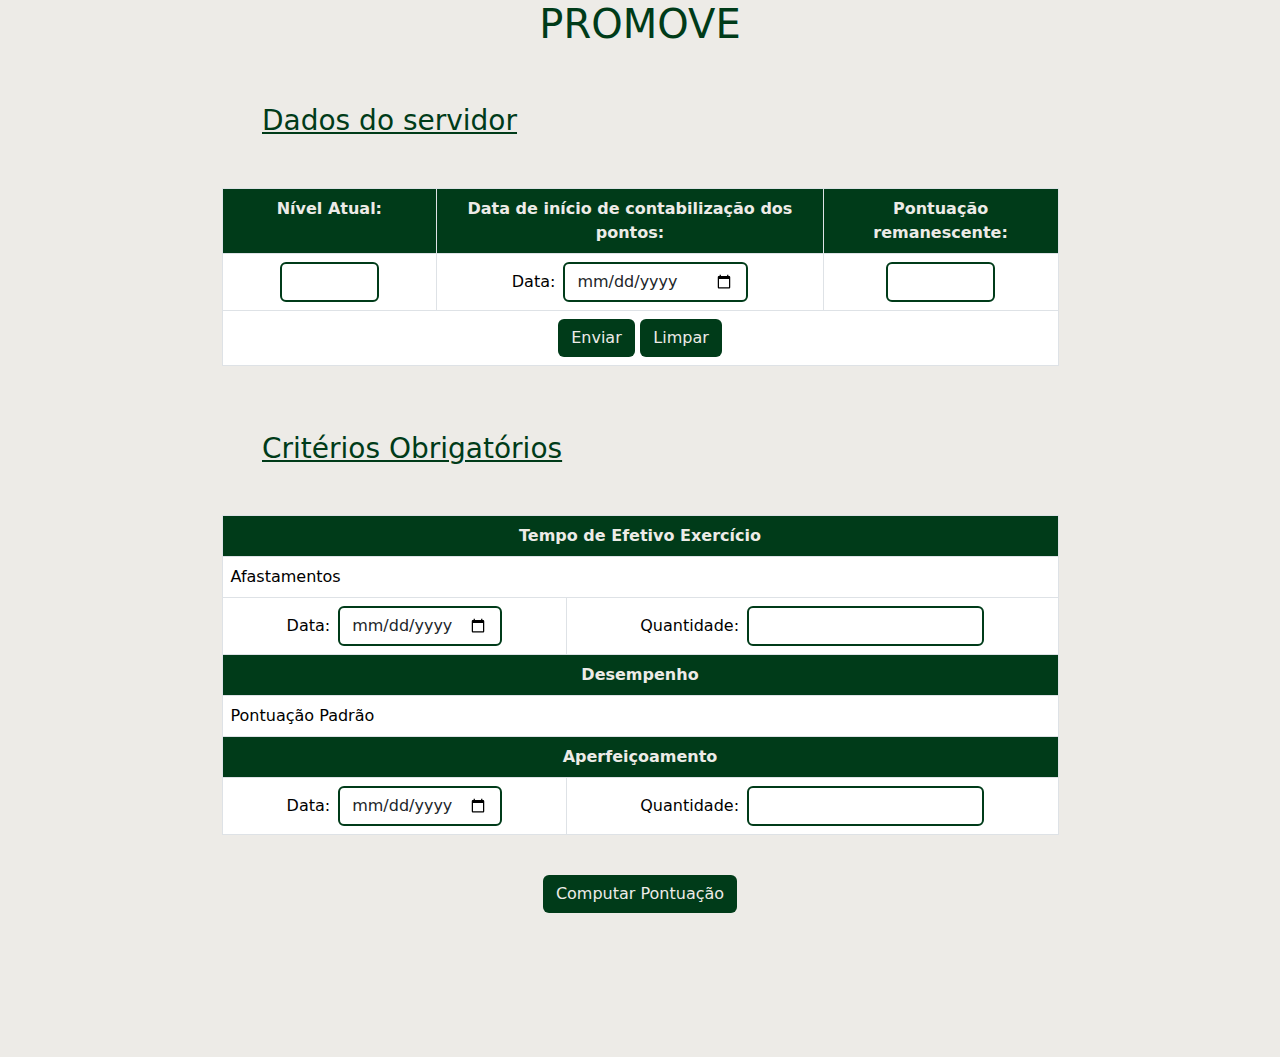
<file: index.html>
<!DOCTYPE html>
<html lang="pt-BR">
<head>
    <meta charset="UTF-8">
    <meta name="viewport" content="width=device-width, initial-scale=1.0">
    <title>PROMOVE</title>
    <link rel="stylesheet" href="CSS/bootstrap.min.css">
    <link rel="stylesheet" href="CSS/style.css">
    <script src="js/funcoes.js"></script>

</head>
<body>
    <div class="container">
        <h1 class="text-center" style="color: #003b19;">PROMOVE</h1><br>
        
        <h3 class="estilo2" style="margin-bottom: 1px;">Dados do servidor</h3><br>
        <div class="d-flex justify-content-center mt-4 w-75 mx-auto" >
            <div class="w-100">
                <table class="table table-bordered" style="margin-top: 1px;">
                    <thead>

                    </thead>
                    <tbody>
                        <tr class="estilo1">
                            <th  style="background-color: #003b19; color: #edebe7;" >Nível Atual: </th>
                            <th  style="background-color: #003b19; color: #edebe7;" >Data de início de contabilização dos pontos: </th>
                            <th  style="background-color: #003b19; color: #edebe7;" >Pontuação remanescente: </th>
                        </tr>
                        <tr>
                            <th>
                                <div class="d-flex align-items-center justify-content-center gap-2">
                                    <input type="text" id="nivel" class="form-control w-50" style="font-weight: normal; border: 2px solid #003b19">
                                </div>
                            </th>
                            <th>
                                <div class="d-flex align-items-center justify-content-center gap-2">
                                    <label for="aperfeiçoamento" class="form-label mb-0" style="font-weight: normal; " >Data: </label>
                                    <input type="date" id="dataInicio" class="form-control w-50  " style="font-weight: normal; border: 2px solid #003b19">
                                </div>
                                
                            </th>
                            <th>
                                <div class="d-flex align-items-center justify-content-center gap-2">
                                    <input type="number" id="pontuRema" class="form-control w-50" style="font-weight: normal; border: 2px solid #003b19">
                                </div>
                            </th>
                        </tr>
                        <tr>
                            <th colspan="3" style=" text-align: center">
                                <button type="button" class="btn" onclick="enviar_1()" style="background-color: #003b19; color: #edebe7;">Enviar</button>
                                <button type="button" class="btn" onclick="limpar_1()" style="background-color: #003b19; color: #edebe7;">Limpar</button>
                            </th>
                            
                        </tr>
                    </tbody>

                </table>
                <div id="quadroDados"  style="margin-top: 10px; padding: 10px; border: 2px solid #003b19; background-color: #edebe7; color: #003b19; display: none;">
                    <p id="mostrarNivel"></p>
                    <p id="mostrarDataInicio"></p>
                    <p id="mostrarpontuRema"></p>
                </div>
            </div>
        </div >
        
        
         
        
        <h3 class="estilo2" style="margin-bottom: 1px; margin-top: 50px;" >Critérios Obrigatórios</h3><br>

        <div class="d-flex justify-content-center mt-4 w-75 mx-auto">
            <table class="table table-bordered" style="margin-top: 1px;">
                <thead>

                </thead>
                <tbody>
                    <tr class="estilo1" >
                        <th  colspan="2" style="background-color: #003b19; color: #edebe7;" >Tempo de Efetivo Exercício</th>
                    </tr>
                    <tr>
                        <th colspan="2" style="font-weight: normal;">
                            Afastamentos
                        </th>
                    </tr>
                    <tr>
                        <th>
                            <div class="d-flex align-items-center justify-content-center gap-2" style="font-weight: normal;">
                                <label for="data1" class="form-label mb-0" style="font-weight: normal;">Data: </label>
                                <input type="date" id="dataAfast" class="form-control w-50 " style="font-weight: normal; border: 2px solid #003b19">
                            </div>
                        </th>
                        <th>
                            <div class="d-flex align-items-center justify-content-center gap-2" style="font-weight: normal;">
                                <label for="data1" class="form-label mb-0" style="font-weight: normal;">Quantidade: </label>
                                 <input type="number" id="qtde" class="form-control w-50" style="font-weight: normal; border: 2px solid #003b19">
                            </div>
                        </th>
                    </tr>
                    <tr class="estilo1">
                        <th colspan="2" style="background-color: #003b19; color: #edebe7;">Desempenho</th>
                    </tr>
                    <tr>
                        <th colspan="2" style="font-weight: normal;">
                            Pontuação Padrão
                        </th>
                    </tr>
                    <tr class="estilo1">
                        <th colspan="2" style="background-color: #003b19; color: #edebe7;">Aperfeiçoamento</th>
                    </tr>
                    <tr>
                        <th>
                            <div class="d-flex align-items-center justify-content-center gap-2" style="font-weight: normal;">
                                 <label for="data1" class="form-label mb-0" style="font-weight: normal;">Data: </label>
                                 <input type="date" id="dataAperf" class="form-control w-50 " style="font-weight: normal; border: 2px solid #003b19">
                            </div>
                        </th>
                        <th>
                            <div class="d-flex align-items-center justify-content-center gap-2" style="font-weight: normal;">
                                 <label for="data1" class="form-label mb-0" style="font-weight: normal;">Quantidade: </label>
                                 <input type="number" id="carga" class="form-control w-50 " style="font-weight: normal; border: 2px solid #003b19">
                            </div>
                        </th>
                    </tr>           

                </tbody>

        </table><br>      

        </div>

        <div class="d-flex justify-content-center mt-4 w-75 mx-auto">
            
            <button type="button" class="btn" onclick="gerarCarreira()" style="background-color: #003b19; color: #edebe7;" >Computar Pontuação</button>
            
        </div> <br><br><br>
        
        
        <div id="tabelaCarreira"></div><br><br><br>

                    
            
            
            
    </div>


    
</body>
</html>
</file>
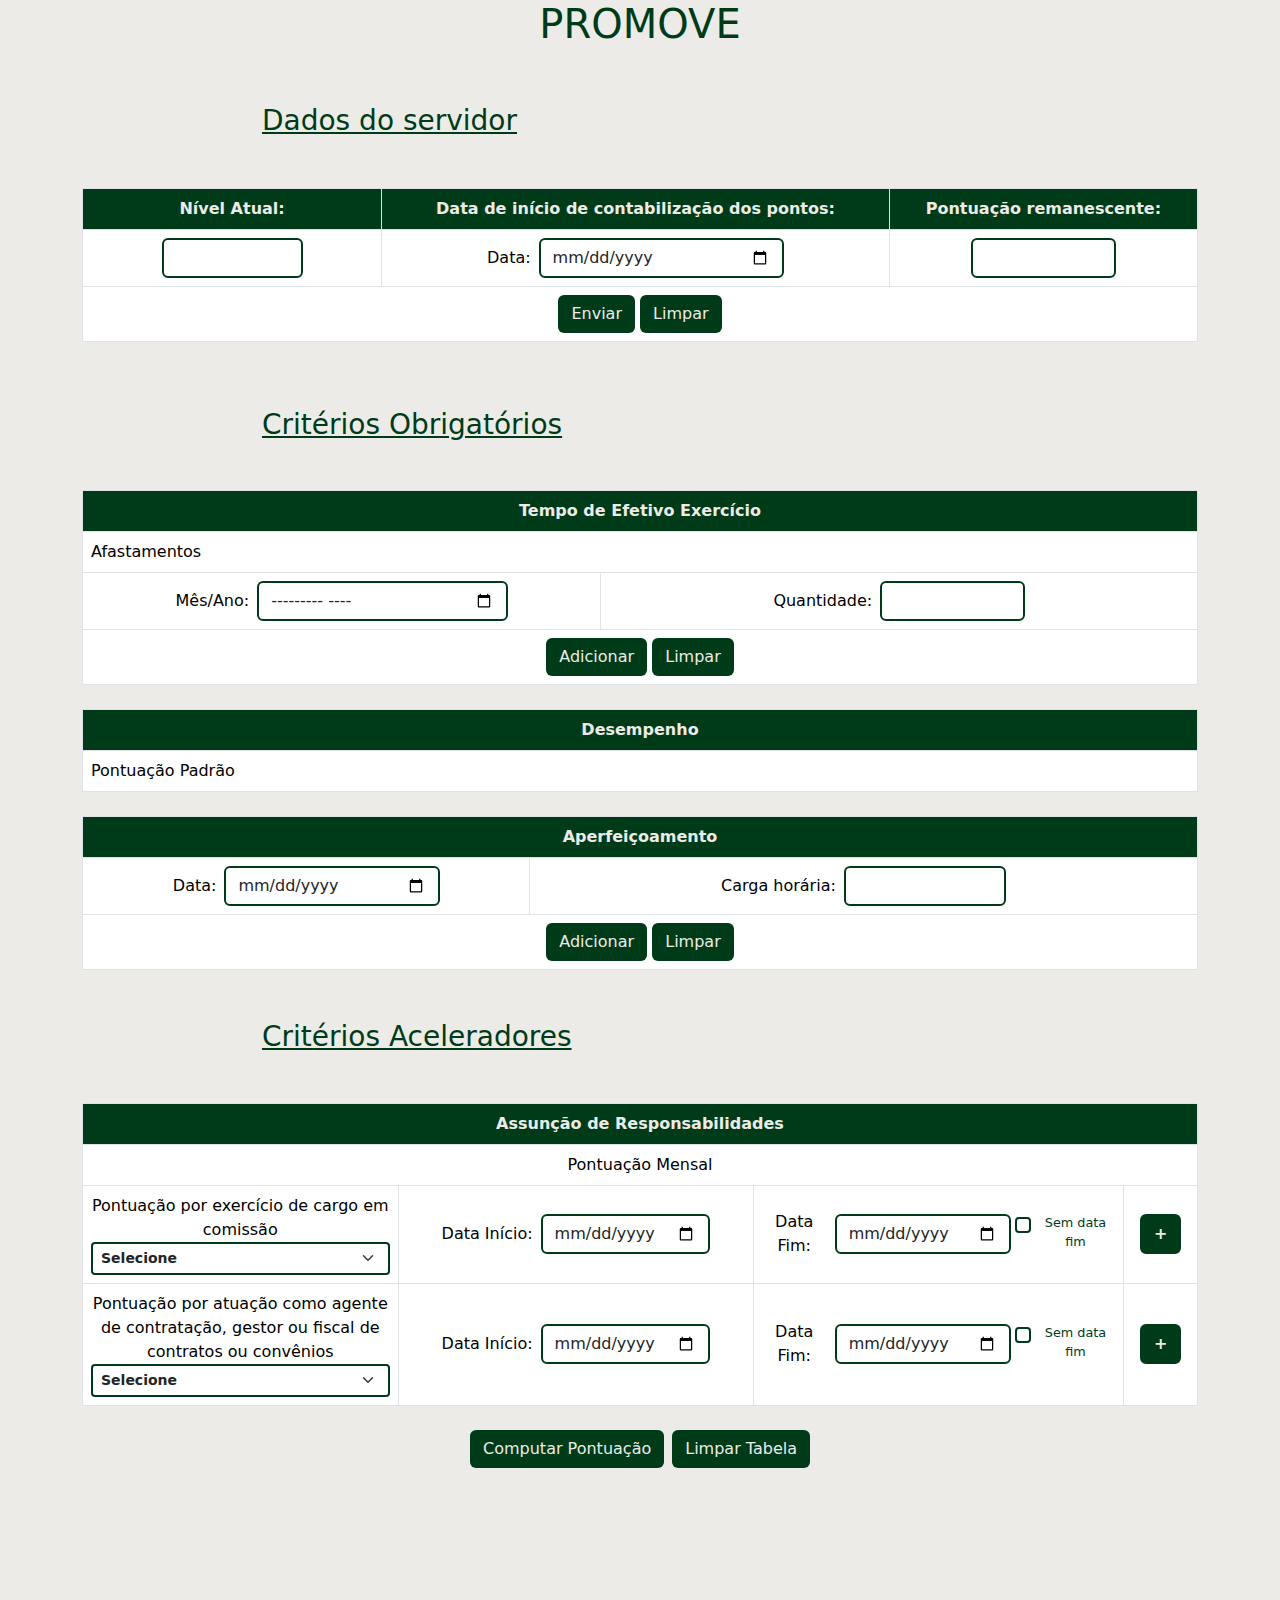
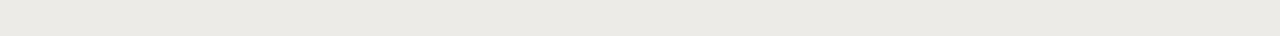
<file: index - Copia.html>
<!DOCTYPE html>
<html lang="pt-BR">
<head>
    <meta charset="UTF-8">
    <meta name="viewport" content="width=device-width, initial-scale=1.0">
    <title>PROMOVE</title>
    <link rel="stylesheet" href="CSS/bootstrap.min.css">
    <link rel="stylesheet" href="CSS/style.css">
    <script src="js/funcoes.js"></script>

</head>
<body>
    <div class="container">
        <h1 class="text-center" style="color: #003b19;">PROMOVE</h1><br>
        
        <h3 class="estilo2" style="margin-bottom: 1px;">Dados do servidor</h3><br>
        <div class="d-flex flex-column justify-content-center mt-4 mx-auto" >
            <div class="w-100">
                <table class="table table-bordered" style="margin-top: 1px;">
                    <thead>

                    </thead>
                    <tbody>
                        <tr class="estilo1">
                            <th  style="background-color: #003b19; color: #edebe7;" >Nível Atual: </th>
                            <th  style="background-color: #003b19; color: #edebe7;" >Data de início de contabilização dos pontos: </th>
                            <th  style="background-color: #003b19; color: #edebe7;" >Pontuação remanescente: </th>
                        </tr>
                        <tr>
                            <td>
                                <div class="d-flex align-items-center justify-content-center gap-2">
                                    <input type="text" id="nivel" class="form-control w-50" style="font-weight: normal; border: 2px solid #003b19">
                                </div>
                            </td>
                            <td>
                                <div class="d-flex align-items-center justify-content-center gap-2">
                                    <label for="dataInicio" class="form-label mb-0" style="font-weight: normal; " >Data: </label>
                                    <input type="date" id="dataInicio" class="form-control w-50  " style="font-weight: normal; border: 2px solid #003b19">
                                </div>
                                
                            </td>
                            <td>
                                <div class="d-flex align-items-center justify-content-center gap-2">
                                    <input type="number" id="pontuRema" class="form-control w-50" style="font-weight: normal; border: 2px solid #003b19">
                                </div>
                            </td>
                        </tr>
                        <tr>
                            <td colspan="3" style=" text-align: center">
                                <button type="button" class="btn" onclick="enviar_1()" style="background-color: #003b19; color: #edebe7;">Enviar</button>
                                <button type="button" class="btn" onclick="limpar_1()" style="background-color: #003b19; color: #edebe7;">Limpar</button>
                            </td>
                            
                        </tr>
                    </tbody>

                </table>
                <div id="quadroDados"  style="margin-top: 10px; padding: 10px; border: 2px solid #003b19; background-color: #edebe7; color: #003b19; display: none;">
                    <p id="mostrarNivel"></p>
                    <p id="mostrarDataInicio"></p>
                    <p id="mostrarpontuRema"></p>
                </div>
            </div>
        </div >
        
        
         
        
       
       
       
        <h3 class="estilo2" style="margin-bottom: 1px; margin-top: 50px;" >Critérios Obrigatórios</h3><br>

        <div class=" justify-content-center mt-4  mx-auto">
            <table class="table table-bordered" style="margin-top: 1px;">
                <thead>

                </thead>
                <tbody>
                    <tr class="estilo1" >
                        <th  colspan="2" style="background-color: #003b19; color: #edebe7;" >Tempo de Efetivo Exercício</th>
                    </tr>
                    <tr>
                        <th colspan="2" style="font-weight: 500;">
                            Afastamentos
                        </th>
                    </tr>
                    <tr>
                        <td>
                            <div class="d-flex align-items-center justify-content-center gap-2" style="font-weight: normal;">
                                <label for="mesAfastamento" class="form-label mb-0" style="font-weight: normal;">Mês/Ano: </label>
                                <input type="month" id="mesAfastamento" class="form-control w-50 " style="font-weight: normal; border: 2px solid #003b19">
                            </div>
                        </td>
                        <td>
                            <div class="d-flex align-items-center justify-content-center gap-2" style="font-weight: normal;">
                                <label for="qtdAfastamento" class="form-label mb-0" style="font-weight: normal;">Quantidade: </label>
                                 <input type="number" id="qtdAfastamento" class="form-control w-25" style="font-weight: normal; border: 2px solid #003b19">
                            </div>
                        </td>
                    </tr>
                     <tr>
                            <td colspan="2" style=" text-align: center">
                                <button type="button" class="btn" onclick="adicionarAfastamento()" style="background-color: #003b19; color: #edebe7;">Adicionar</button>
                                <button type="button" class="btn" onclick="limpar_afast()" style="background-color: #003b19; color: #edebe7;">Limpar</button>
                            </td>
                            
                    </tr>
                   
                    </tbody>

            </table>
            <div id="resumoAfastamento"  style="margin-top: 10px; padding: 10px; border: 2px solid #003b19; background-color: #edebe7; color: #003b19; display: none;"></div>     
        </div>


        <div class=" justify-content-center mt-4  mx-auto">
            <table class="table table-bordered" style="margin-top: 1px;">
                <thead></thead>
                <tbody>
                    
                    <tr class="estilo1">
                        <th colspan="2" style="background-color: #003b19; color: #edebe7;">Desempenho</th>
                    </tr>
                    <tr>
                        <th colspan="2" style="font-weight: 500;">
                            Pontuação Padrão
                        </th>
                    </tr>
                </tbody>
            </table>
        </div>
         <div class=" justify-content-center mt-4 mx-auto">
            <table class="table table-bordered" style="margin-top: 1px;">
                <thead></thead>
                <tbody>
                    <tr class="estilo1">
                        <th colspan="2" style="background-color: #003b19; color: #edebe7;">Aperfeiçoamento</th>
                    </tr>

                    <tr>
                        <th>
                            <div class="d-flex align-items-center justify-content-center gap-2" style="font-weight: normal;">
                                 <label for="dataAperf" class="form-label mb-0" style="font-weight: normal;">Data: </label>
                                 <input type="date" id="dataAperf" class="form-control w-50 " style="font-weight: normal; border: 2px solid #003b19">
                            </div>
                        </th>
                        <th>
                            <div class="d-flex align-items-center justify-content-center gap-2" style="font-weight: normal;">
                                 <label for="carga" class="form-label mb-0" style="font-weight: normal;">Carga horária: </label>
                                 <input type="number" id="carga" class="form-control w-25 " style="font-weight: normal; border: 2px solid #003b19">
                            </div>
                        </th>
                    </tr>
                    <tr>
                            <td colspan="2" style=" text-align: center">
                                <button type="button" class="btn" onclick="adicionarAperfeicoamento()" style="background-color: #003b19; color: #edebe7;">Adicionar</button>
                                <button type="button" class="btn" onclick="limpar_aperf()" style="background-color: #003b19; color: #edebe7;">Limpar</button>
                            </td>
                            
                    </tr>          
                </tbody>
        </table>
        <div id="resumoAperfeicoamento" style="margin-top: 10px; padding: 10px; border: 2px solid #003b19; background-color: #edebe7; color: #003b19; display: none;"></div>      
        </div>

       
       




       
       
        <h3 class="estilo2" style="margin-bottom: 1px; margin-top: 50px;" >Critérios Aceleradores</h3><br>

        <div class=" justify-content-center mt-4 w-100 mx-auto">
            <table class="table table-bordered text-center align-middle" style="margin-top: 1px;">
                <thead></thead>
                <tbody>
                    <tr class="estilo1" >
                        <th  colspan="4" style="background-color: #003b19; color: #edebe7;" >Assunção de Responsabilidades</th>
                    </tr>
                        <th colspan="4" style="font-weight: 500; text-align: center;">
                            Pontuação Mensal
                    </th>
                    <tr>
                        <th style="width: 400px;">
                            <div style="font-weight: normal"> Pontuação por exercício de cargo em comissão</div>
                            <div class="d-flex justify-content-center align-items-center" >
                                <select class="form-select form-select-sm fw-semibold w-100 text-wrap"  style="font-weight: normal; border: 2px solid #003b19">
                                    <option selected>Selecione</option>
                                    <option value="0.5"></option>
                                </select>
                            </div> 
                        </th>
                        <th style="width: 400px;">
                            <div class="d-flex justify-content-center align-items-center" style="font-weight: normal; ">
                                <label for="dataInicioResp" class="form-label mb-0 me-2" >Data Início: </label>
                                <input type="date" id="dataInicioResp" class="form-control w-50" style=" border: 2px solid #003b19">
                            </div>
                        </th>
                        <th style="width: 400px;">
                            <div class="d-flex justify-content-center align-items-center" style="font-weight: normal; ">
                                <label for="dataFimResp" class="form-label mb-0 me-2"  >Data Fim: </label>
                                <input type="date" id="dataFimResp" class="form-control w-50" style="border: 2px solid #003b19">
                                <div class="form-check align-self-center" style="margin-left: 4px; ">
                                    <input type="checkbox" class="form-check-input" id="semDataFim" style="border: 2px solid #003b19;">
                                    <label for="semDataFim" class="form-check-label" style="color: #003b19; font-size: 0.8rem; margin-right: 4px">Sem data fim</label>
                                </div>
                            </div>
                         </th>
                         <th style="width: 80px;">
                            <div>
                                <button type="button" id="adicionarAssuncao" class="btn btn--sm" 
                                style="border: 2px solid #003b19; color: #edebe7; background-color: #003b19; font-weight: bold;">+</button>
                            </div>
                         </th>
                    </tr>
                    <tr>
                        <th style="width: 400px;">
                            <div style="font-weight: normal"> Pontuação por atuação como agente de contratação, gestor ou fiscal de contratos ou convênios</div>
                            <div class="d-flex justify-content-center align-items-center" >
                                <select class="form-select form-select-sm fw-semibold w-100 text-wrap"  style="font-weight: normal; border: 2px solid #003b19">
                                    <option selected>Selecione</option>
                                    <option value="0.5"></option>
                                </select>
                            </div> 
                        </th>
                        <th style="width: 400px;">
                            <div class="d-flex justify-content-center align-items-center" style="font-weight: normal; ">
                                <label for="dataInicioResp" class="form-label mb-0 me-2" >Data Início: </label>
                                <input type="date" id="dataInicioResp" class="form-control w-50" style=" border: 2px solid #003b19">
                            </div>
                        </th>
                        <th style="width: 400px;">
                            <div class="d-flex justify-content-center align-items-center" style="font-weight: normal; ">
                                <label for="dataFimResp" class="form-label mb-0 me-2"  >Data Fim: </label>
                                <input type="date" id="dataFimResp" class="form-control w-50" style="border: 2px solid #003b19">
                                <div class="form-check align-self-center" style="margin-left: 4px; ">
                                    <input type="checkbox" class="form-check-input" id="semDataFim" style="border: 2px solid #003b19;">
                                    <label for="semDataFim" class="form-check-label" style="color: #003b19; font-size: 0.8rem; margin-right: 4px">Sem data fim</label>
                                </div>
                            </div>
                         </th>
                         <th style="width: 80px;">
                            <div>
                                <button type="button" id="adicionarAssuncao" class="btn btn--sm" 
                                style="border: 2px solid #003b19; color: #edebe7; background-color: #003b19; font-weight: bold;">+</button>
                            </div>
                         </th>
                    </tr>
                    



                    

                    

                </tbody>

            </table>
        <div id=""  style="margin-top: 10px; padding: 10px; border: 2px solid #003b19; background-color: #edebe7; color: #003b19; display: none;"></div>     
        </div>













        <div class="d-flex justify-content-center mt-4 w-75 mx-auto">   
            <button type="button" class="btn me-2" onclick="gerarCarreira()" style="background-color: #003b19; color: #edebe7;" >Computar Pontuação</button>
            <button type="button" class="btn" onclick="limparTabelaCarreira()" style="background-color: #003b19; color:#edebe7;">Limpar Tabela</button>
            
        </div> <br><br><br>

          
        
        <div id="tabelaEvolucao" class="mt-4"></div>
        <div id="tabelaCarreira"></div><br><br><br>
                   
         
            
            
    </div>
    
    
</body>
</html>
</file>
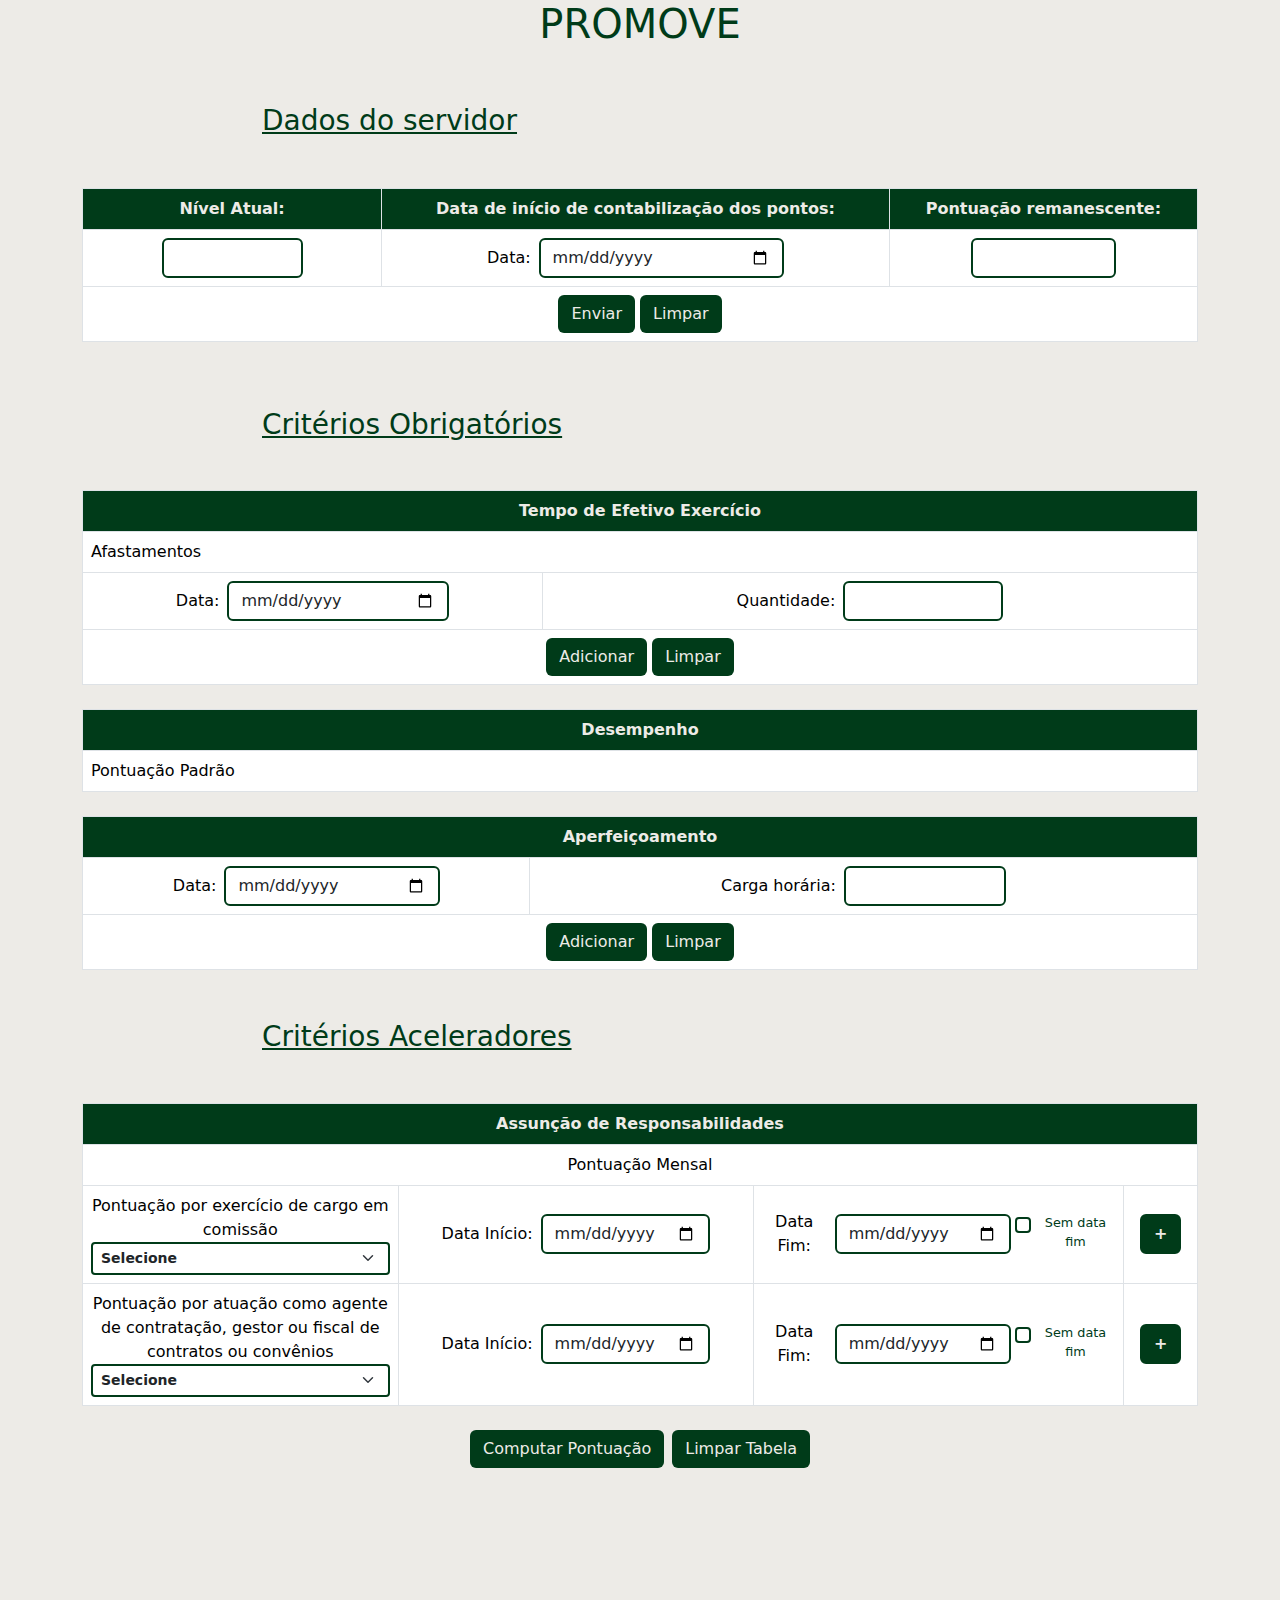
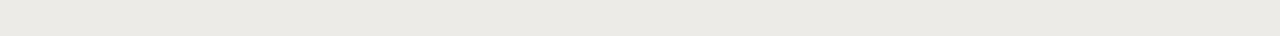
<file: indexcopy.html>
<!DOCTYPE html>
<html lang="pt-BR">
<head>
    <meta charset="UTF-8">
    <meta name="viewport" content="width=device-width, initial-scale=1.0">
    <title>PROMOVE</title>
    <link rel="stylesheet" href="CSS/bootstrap.min.css">
    <link rel="stylesheet" href="CSS/style.css">
    <script src="js/funcoes.js"></script>

</head>
<body>
    <div class="container">
        <h1 class="text-center" style="color: #003b19;">PROMOVE</h1><br>
        
        <h3 class="estilo2" style="margin-bottom: 1px;">Dados do servidor</h3><br>
        <div class="d-flex flex-column justify-content-center mt-4 mx-auto" >
            <div class="w-100">
                <table class="table table-bordered" style="margin-top: 1px;">
                    <thead>

                    </thead>
                    <tbody>
                        <tr class="estilo1">
                            <th  style="background-color: #003b19; color: #edebe7;" >Nível Atual: </th>
                            <th  style="background-color: #003b19; color: #edebe7;" >Data de início de contabilização dos pontos: </th>
                            <th  style="background-color: #003b19; color: #edebe7;" >Pontuação remanescente: </th>
                        </tr>
                        <tr>
                            <td>
                                <div class="d-flex align-items-center justify-content-center gap-2">
                                    <input type="text" id="nivel" class="form-control w-50" style="font-weight: normal; border: 2px solid #003b19">
                                </div>
                            </td>
                            <td>
                                <div class="d-flex align-items-center justify-content-center gap-2">
                                    <label for="dataInicio" class="form-label mb-0" style="font-weight: normal; " >Data: </label>
                                    <input type="date" id="dataInicio" class="form-control w-50  " style="font-weight: normal; border: 2px solid #003b19">
                                </div>
                                
                            </td>
                            <td>
                                <div class="d-flex align-items-center justify-content-center gap-2">
                                    <input type="number" id="pontuRema" class="form-control w-50" style="font-weight: normal; border: 2px solid #003b19">
                                </div>
                            </td>
                        </tr>
                        <tr>
                            <td colspan="3" style=" text-align: center">
                                <button type="button" class="btn" onclick="enviar_1()" style="background-color: #003b19; color: #edebe7;">Enviar</button>
                                <button type="button" class="btn" onclick="limpar_1()" style="background-color: #003b19; color: #edebe7;">Limpar</button>
                            </td>
                            
                        </tr>
                    </tbody>

                </table>
                <div id="quadroDados"  style="margin-top: 10px; padding: 10px; border: 2px solid #003b19; background-color: #edebe7; color: #003b19; display: none;">
                    <p id="mostrarNivel"></p>
                    <p id="mostrarDataInicio"></p>
                    <p id="mostrarpontuRema"></p>
                </div>
            </div>
        </div >
        
        
         
        
       
       
       
        <h3 class="estilo2" style="margin-bottom: 1px; margin-top: 50px;" >Critérios Obrigatórios</h3><br>

        <div class=" justify-content-center mt-4  mx-auto">
            <table class="table table-bordered" style="margin-top: 1px;">
                <thead>

                </thead>
                <tbody>
                    <tr class="estilo1" >
                        <th  colspan="2" style="background-color: #003b19; color: #edebe7;" >Tempo de Efetivo Exercício</th>
                    </tr>
                    <tr>
                        <th colspan="2" style="font-weight: 500;">
                            Afastamentos
                        </th>
                    </tr>
                    <tr>
                        <td>
                            <div class="d-flex align-items-center justify-content-center gap-2" style="font-weight: normal;">
                                <label for="dataAfastamento" class="form-label mb-0" style="font-weight: normal;">Data: </label>
                                <input type="date" id="dataAfastamento" class="form-control w-50 " style="font-weight: normal; border: 2px solid #003b19">
                            </div>
                        </td>
                        <td>
                            <div class="d-flex align-items-center justify-content-center gap-2" style="font-weight: normal;">
                                <label for="qtdAfastamento" class="form-label mb-0" style="font-weight: normal;">Quantidade: </label>
                                 <input type="number" id="qtdAfastamento" class="form-control w-25" style="font-weight: normal; border: 2px solid #003b19">
                            </div>
                        </td>
                    </tr>
                     <tr>
                            <td colspan="2" style=" text-align: center">
                                <button type="button" class="btn" onclick="adicionarAfastamento()" style="background-color: #003b19; color: #edebe7;">Adicionar</button>
                                <button type="button" class="btn" onclick="limpar_afast()" style="background-color: #003b19; color: #edebe7;">Limpar</button>
                            </td>
                            
                    </tr>
                   
                    </tbody>

            </table>
            <div id="resumoAfastamento"  style="margin-top: 10px; padding: 10px; border: 2px solid #003b19; background-color: #edebe7; color: #003b19; display: none;"></div>     
        </div>


        <div class=" justify-content-center mt-4  mx-auto">
            <table class="table table-bordered" style="margin-top: 1px;">
                <thead></thead>
                <tbody>
                    
                    <tr class="estilo1">
                        <th colspan="2" style="background-color: #003b19; color: #edebe7;">Desempenho</th>
                    </tr>
                    <tr>
                        <th colspan="2" style="font-weight: 500;">
                            Pontuação Padrão
                        </th>
                    </tr>
                </tbody>
            </table>
        </div>
         <div class=" justify-content-center mt-4 mx-auto">
            <table class="table table-bordered" style="margin-top: 1px;">
                <thead></thead>
                <tbody>
                    <tr class="estilo1">
                        <th colspan="2" style="background-color: #003b19; color: #edebe7;">Aperfeiçoamento</th>
                    </tr>

                    <tr>
                        <th>
                            <div class="d-flex align-items-center justify-content-center gap-2" style="font-weight: normal;">
                                 <label for="dataAperf" class="form-label mb-0" style="font-weight: normal;">Data: </label>
                                 <input type="date" id="dataAperf" class="form-control w-50 " style="font-weight: normal; border: 2px solid #003b19">
                            </div>
                        </th>
                        <th>
                            <div class="d-flex align-items-center justify-content-center gap-2" style="font-weight: normal;">
                                 <label for="carga" class="form-label mb-0" style="font-weight: normal;">Carga horária: </label>
                                 <input type="number" id="carga" class="form-control w-25 " style="font-weight: normal; border: 2px solid #003b19">
                            </div>
                        </th>
                    </tr>
                    <tr>
                            <td colspan="2" style=" text-align: center">
                                <button type="button" class="btn" onclick="adicionarAperfeicoamento()" style="background-color: #003b19; color: #edebe7;">Adicionar</button>
                                <button type="button" class="btn" onclick="limpar_aperf()" style="background-color: #003b19; color: #edebe7;">Limpar</button>
                            </td>
                            
                    </tr>          
                </tbody>
        </table>
        <div id="resumoAperfeicoamento" style="margin-top: 10px; padding: 10px; border: 2px solid #003b19; background-color: #edebe7; color: #003b19; display: none;"></div>      
        </div>

       
       




       
       
        <h3 class="estilo2" style="margin-bottom: 1px; margin-top: 50px;" >Critérios Aceleradores</h3><br>

        <div class=" justify-content-center mt-4 w-100 mx-auto">
            <table class="table table-bordered text-center align-middle" style="margin-top: 1px;">
                <thead></thead>
                <tbody>
                    <tr class="estilo1" >
                        <th  colspan="4" style="background-color: #003b19; color: #edebe7;" >Assunção de Responsabilidades</th>
                    </tr>
                        <th colspan="4" style="font-weight: 500; text-align: center;">
                            Pontuação Mensal
                    </th>
                    <tr>
                        <th style="width: 400px;">
                            <div style="font-weight: normal"> Pontuação por exercício de cargo em comissão</div>
                            <div class="d-flex justify-content-center align-items-center" >
                                <select class="form-select form-select-sm fw-semibold w-100 text-wrap"  style="font-weight: normal; border: 2px solid #003b19">
                                    <option selected>Selecione</option>
                                    <option value="0.5"></option>
                                </select>
                            </div> 
                        </th>
                        <th style="width: 400px;">
                            <div class="d-flex justify-content-center align-items-center" style="font-weight: normal; ">
                                <label for="dataInicioResp" class="form-label mb-0 me-2" >Data Início: </label>
                                <input type="date" id="dataInicioResp" class="form-control w-50" style=" border: 2px solid #003b19">
                            </div>
                        </th>
                        <th style="width: 400px;">
                            <div class="d-flex justify-content-center align-items-center" style="font-weight: normal; ">
                                <label for="dataFimResp" class="form-label mb-0 me-2"  >Data Fim: </label>
                                <input type="date" id="dataFimResp" class="form-control w-50" style="border: 2px solid #003b19">
                                <div class="form-check align-self-center" style="margin-left: 4px; ">
                                    <input type="checkbox" class="form-check-input" id="semDataFim" style="border: 2px solid #003b19;">
                                    <label for="semDataFim" class="form-check-label" style="color: #003b19; font-size: 0.8rem; margin-right: 4px">Sem data fim</label>
                                </div>
                            </div>
                         </th>
                         <th style="width: 80px;">
                            <div>
                                <button type="button" id="adicionarAssuncao" class="btn btn--sm" 
                                style="border: 2px solid #003b19; color: #edebe7; background-color: #003b19; font-weight: bold;">+</button>
                            </div>
                         </th>
                    </tr>
                                        <tr>
                        <th style="width: 400px;">
                            <div style="font-weight: normal"> Pontuação por atuação como agente de contratação, gestor ou fiscal de contratos ou convênios</div>
                            <div class="d-flex justify-content-center align-items-center" >
                                <select class="form-select form-select-sm fw-semibold w-100 text-wrap"  style="font-weight: normal; border: 2px solid #003b19">
                                    <option selected>Selecione</option>
                                    <option value="0.5"></option>
                                </select>
                            </div> 
                        </th>
                        <th style="width: 400px;">
                            <div class="d-flex justify-content-center align-items-center" style="font-weight: normal; ">
                                <label for="dataInicioResp" class="form-label mb-0 me-2" >Data Início: </label>
                                <input type="date" id="dataInicioResp" class="form-control w-50" style=" border: 2px solid #003b19">
                            </div>
                        </th>
                        <th style="width: 400px;">
                            <div class="d-flex justify-content-center align-items-center" style="font-weight: normal; ">
                                <label for="dataFimResp" class="form-label mb-0 me-2"  >Data Fim: </label>
                                <input type="date" id="dataFimResp" class="form-control w-50" style="border: 2px solid #003b19">
                                <div class="form-check align-self-center" style="margin-left: 4px; ">
                                    <input type="checkbox" class="form-check-input" id="semDataFim" style="border: 2px solid #003b19;">
                                    <label for="semDataFim" class="form-check-label" style="color: #003b19; font-size: 0.8rem; margin-right: 4px">Sem data fim</label>
                                </div>
                            </div>
                         </th>
                         <th style="width: 80px;">
                            <div>
                                <button type="button" id="adicionarAssuncao" class="btn btn--sm" 
                                style="border: 2px solid #003b19; color: #edebe7; background-color: #003b19; font-weight: bold;">+</button>
                            </div>
                         </th>
                    </tr>
                    



                    

                    

                </tbody>

            </table>
        <div id=""  style="margin-top: 10px; padding: 10px; border: 2px solid #003b19; background-color: #edebe7; color: #003b19; display: none;"></div>     
        </div>













        <div class="d-flex justify-content-center mt-4 w-75 mx-auto">   
            <button type="button" class="btn me-2" onclick="gerarCarreira()" style="background-color: #003b19; color: #edebe7;" >Computar Pontuação</button>
            <button type="button" class="btn" onclick="limparTabelaCarreira()" style="background-color: #003b19; color:#edebe7;">Limpar Tabela</button>
            
        </div> <br><br><br>

          
        
        <div id="tabelaEvolucao" class="mt-4"></div>
        <div id="tabelaCarreira"></div><br><br><br>

                    
            
            
            
    </div>
    


    
</body>
</html>
</file>
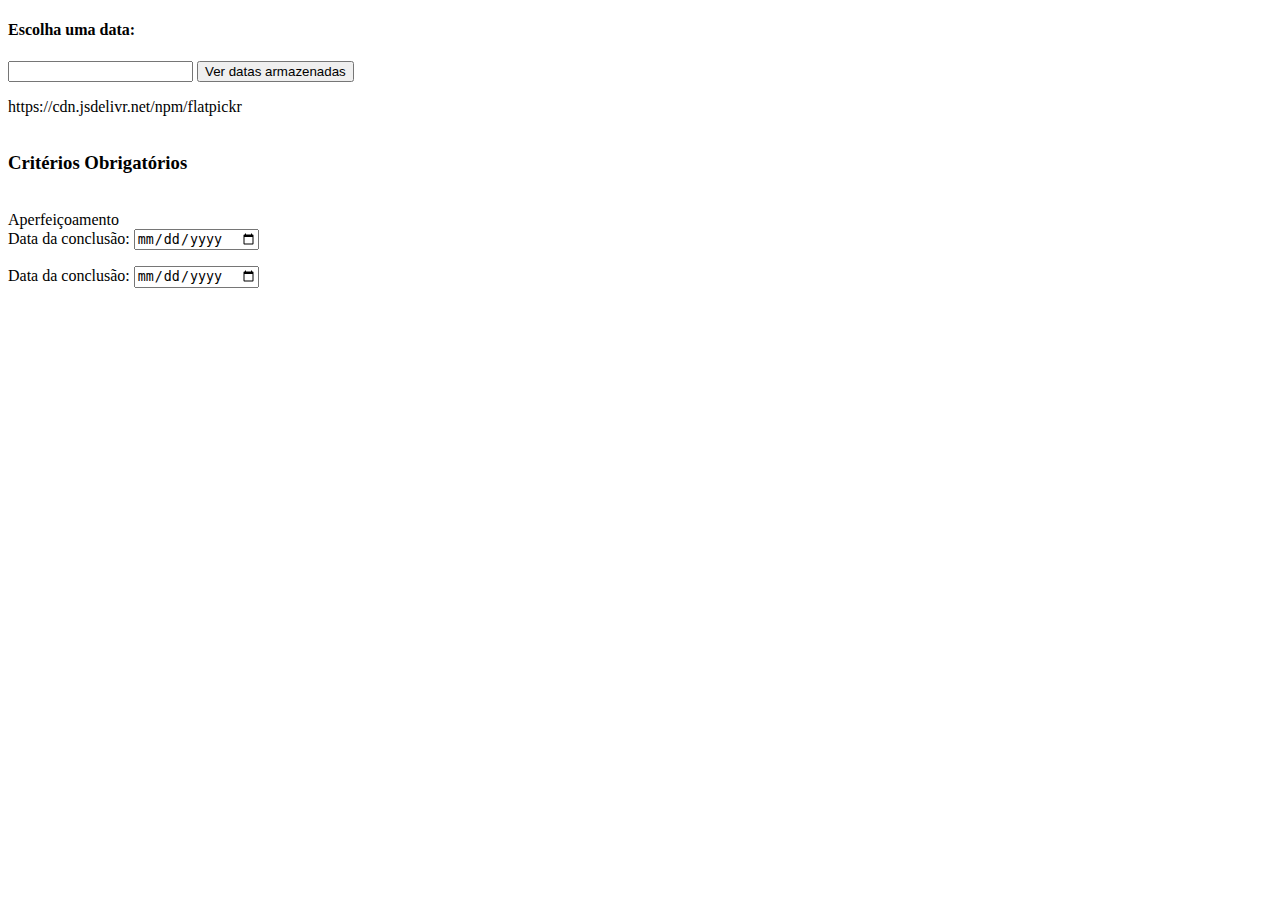
<file: teste.html>
<!DOCTYPE html>
<html lang="pt-br">
<head>
  <meta charset="UTF-8">
  <title>Armazenar datas</title>
  <link rel="stylesheet" href="https://cdn.jsdelivr.net/npm/flatpickr/dist/dn.jsdelivr.net/npm/bootstrap@5.3.2/dist/css/bootstrap.min.css
</head>
<body class="p-4">

  <h4>Escolha uma data:</h4>
  <input type="text" id="datepicker" class="form-control mb-3">

  <button class="btn btn-primary" onclick="mostrarDatas()">Ver datas armazenadas</button>

  <p id="resultado" class="mt-3"></p>

  https://cdn.jsdelivr.net/npm/flatpickr
  <script>
    // Variável para armazenar as datas
    const datasSelecionadas = [];

    // Inicializa o Flatpickr
    flatpickr("#datepicker", {
      dateFormat: "d/m/Y",
      onChange: function(selectedDates, dateStr, instance) {
        datasSelecionadas.push(dateStr); // Armazena a data selecionada
      }
    });

    // Função para mostrar as datas armazenadas
    function mostrarDatas() {
      document.getElementById("resultado").innerText = "Datas armazenadas: " + datasSelecionadas.join(", ");
    }
  </script>

</body>
</html>


        <div><br>

            <h3 class="mb-4">Critérios Obrigatórios</h3><br>
            <div class="container">
                
                <div class="row justify-content-start">
                    <div class="row mb-3">
                        <div class="card border-light mb-3" style="max-width: 18rem;">
                        <div class="card-header">Aperfeiçoamento</div>
                        <div class="card-body">
                            <div class="col">
                        
                                <span class="card-title">
                                <label for="aperfeiçoamento" class="form-label">Data da conclusão:</label>
                                <input type="date" id="datac" class="form-control">
                                </span>
                                <p class="card-text"></p>
                            <div class="col">
                                <span class="card-title">
                                <label for="aperfeiçoamento" class="form-label">Data da conclusão:</label>
                                <input type="date" id="datac" class="form-control">
                                </span>
                            </div>
                                
                            </div>
                        </div>
                       
                        </div>

                        </div>                         
                    </div>
</file>
<file: CSS/style.css>
body{
    background-color: #edebe7;

}
.estilo1 {
    background-color: #003b19;
    color: #edebe7;
    text-align: center;
    
}
.estilo2 {
    color: #003b19; 
    margin-left: 180px;
    margin-bottom: 24px;
    margin-top: 24px;

    text-decoration: underline;
}
.cabecalho-verde {
    background-color: #003b19;
    color: #edebe7;
}
</file>
